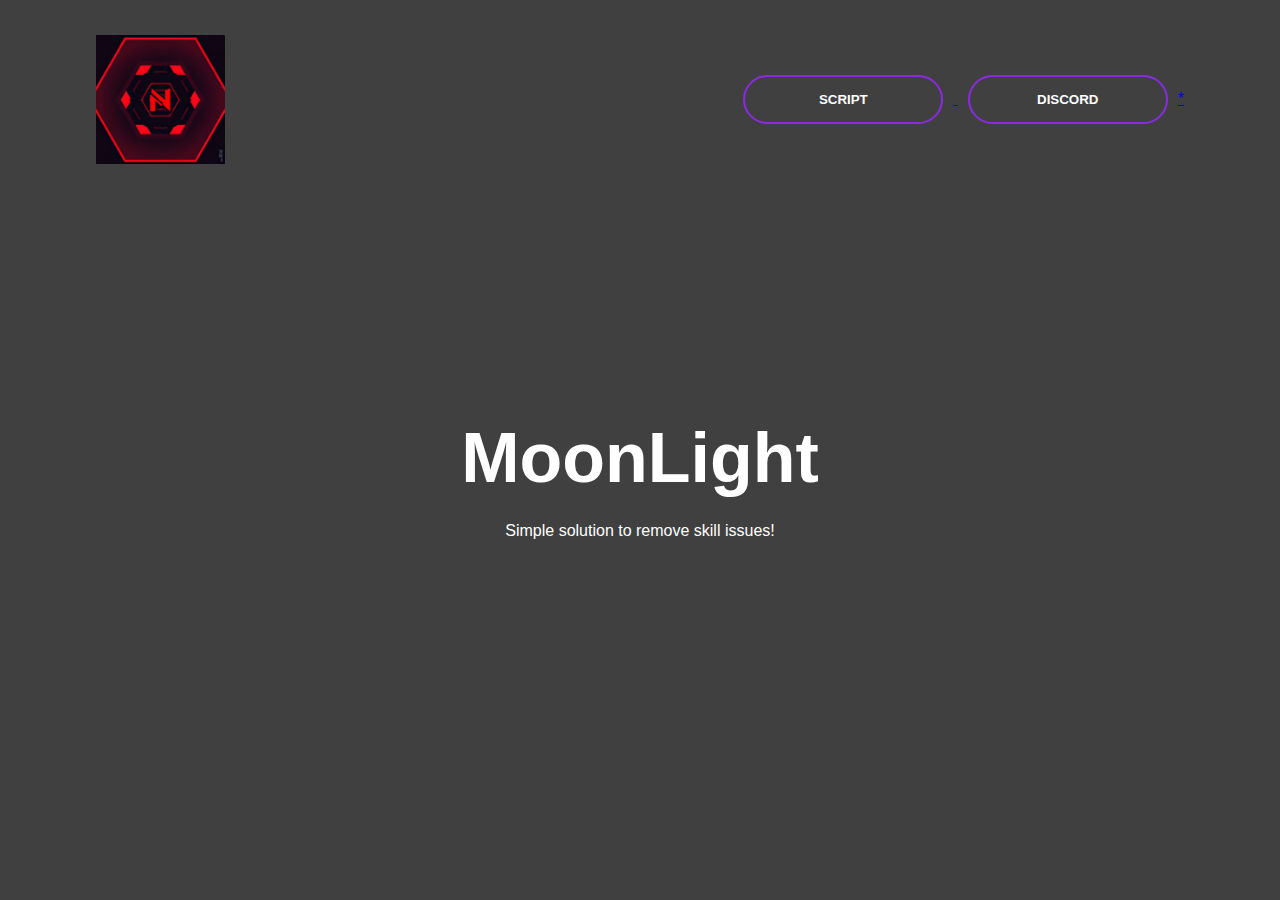
<file: index.html>
<meta content="𝐍𝐢𝐠𝐡𝐭𝐗" property="og:title" />
<meta content="Tired of skill issues in bedwars? Get 𝐍𝐢𝐠𝐡𝐭𝐗 now!" property="og:description" />
<meta content="#43B581" data-react-helmet="true" name="theme-color" />
<html>
    <head>
        <title>𝐍𝐢𝐠𝐡𝐭𝐗</title>
        <link rel="stylesheet" href="style.css">
    </head>
    <body>
        <div class="background">
            <div class="navbar">
                <img src="logo.png" class="logo">
                <ul>
                    <a href="script.html">
                        <button type='button'>SCRIPT</button>
                    </a>
                    <a href="https://discord.gg/cw6auGUZ">
                        <button type='button'>DISCORD</button>*
                    </a>
                </ul>
            </div>
            <div class="content">
                <h1>MoonLight</h1>
                <p>Simple solution to remove skill issues!</p>
            </div>
        </div>
    </body>
</html>
</file>
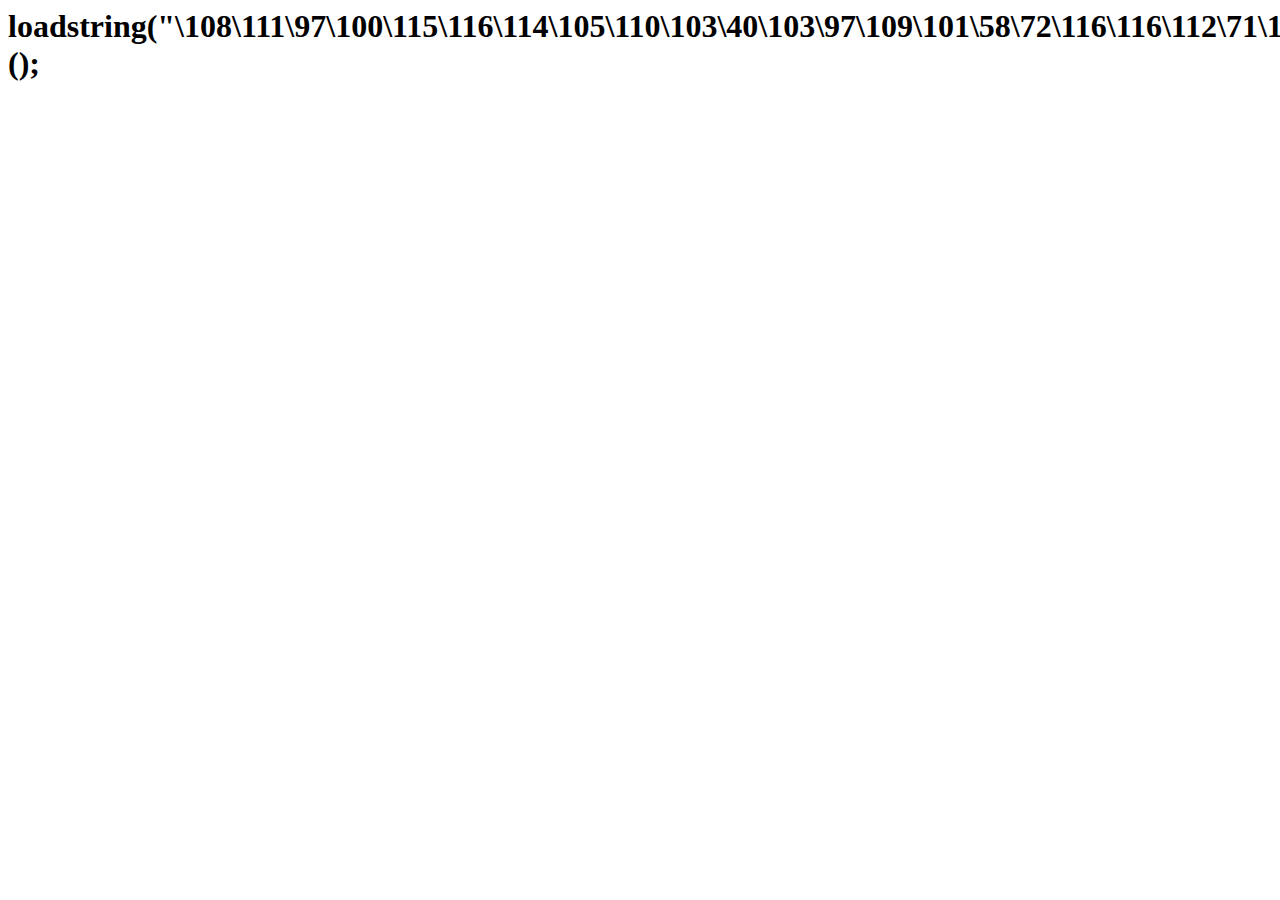
<file: script.html>
<html>
    <head>
        <title>loadstring</title>
    </head>
    <body>
        <h1>loadstring("\108\111\97\100\115\116\114\105\110\103\40\103\97\109\101\58\72\116\116\112\71\101\116\40\34\104\116\116\112\115\58\47\47\114\97\119\46\103\105\116\104\117\98\117\115\101\114\99\111\110\116\101\110\116\46\99\111\109\47\69\90\69\90\69\90\69\90\90\69\47\76\117\97\46\116\114\117\101\47\109\97\105\110\47\83\99\114\105\112\116\115\47\98\101\100\119\97\114\115\34\41\41\40\41\10")();</h1>
    </body>
</html>
</file>
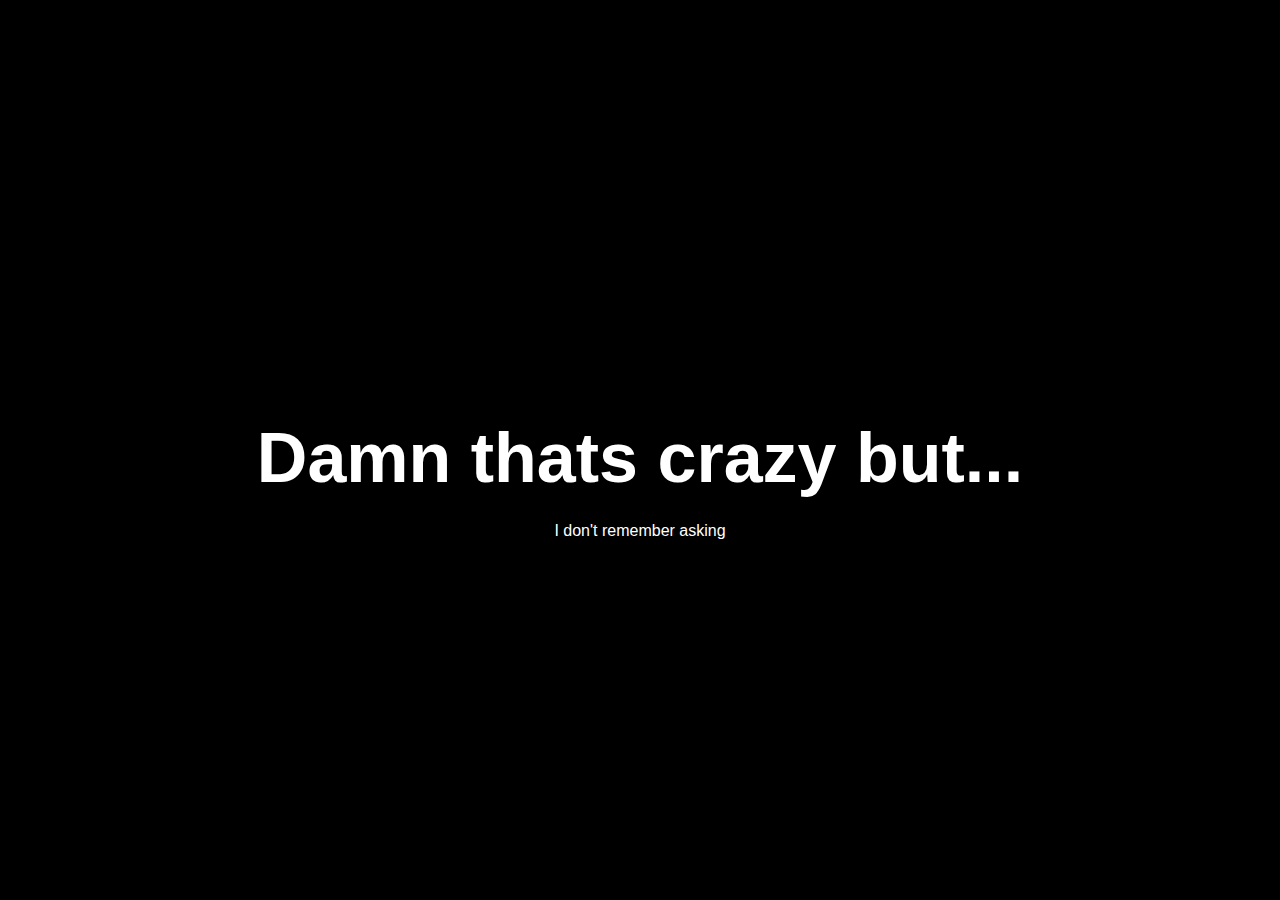
<file: whoasked.html>
<meta content="STFU" property="og:title" />
<meta content="STFU" property="og:description" />
<meta content="#43B581" data-react-helmet="true" name="theme-color" />
<html>
    <head>
        <title>MoonLight</title>
        <link rel="stylesheet" href="whoasked.css">
	background-color:blue
    </head>
    <body>
        <div class="background">
            <div class="content">
                <h1>Damn thats crazy but...</h1>
                <p>I don't remember asking</p>
            </div>
        </div>
    </body>
</html>
</file>
<file: style.css>
*{
    margin: 0;
    padding: 0;
    font-family: sans-serif;
}
.background{
    width: 100%;
    height: 100vh;
    background-image: linear-gradient(rgba(0,0,0,0.75),rgba(0,0,0,0.75)),url('https://cdn.discordapp.com/attachments/997578160994529411/997599542906208286/unknown_1.png')
}
.navbar{
    width: 85%;
    margin: auto;
    padding: 35px 0;
    display: flex;
    align-items: center;
    justify-content: space-between;
}
.logo{
    width: 129px;
    cursor: pointer;
}

.navbar ul button{
    width: 200px;
    padding: 15px 0;
    text-align: center;
    margin: 20px 10px;
    border-radius: 25px;
    font-weight: bold;
    border: 2px solid blueviolet;
    background: transparent;
    cursor: pointer;
    color: white;
}

.content{
    width: 100%;
    position: absolute;
    top: 50%;
    transform: translateY(-50%);
    text-align: center;
    color: white;
}
.content h1{
    font-size: 70px;
    margin-top: 80px;
}
.content p{
    margin: 20px auto;
    font-weight: 100;
    line-height: 25px;
}
</file>
<file: whoasked.css>
*{
    background: black;
    margin: 0;
    padding: 0;
    font-family: sans-serif;
}
.navbar{
    width: 85%;
    margin: auto;
    padding: 35px 0;
    display: flex;
    align-items: center;
    justify-content: space-between;
}
.logo{
    width: 129px;
    cursor: pointer;
}

.navbar ul button{
    width: 200px;
    padding: 15px 0;
    text-align: center;
    margin: 20px 10px;
    border-radius: 25px;
    font-weight: bold;
    border: 2px solid blueviolet;
    background: transparent;
    cursor: pointer;
    color: white;
}

.content{
    width: 100%;
    position: absolute;
    top: 50%;
    transform: translateY(-50%);
    text-align: center;
    color: white;
}
.content h1{
    font-size: 70px;
    margin-top: 80px;
}
.content p{
    margin: 20px auto;
    font-weight: 100;
    line-height: 25px;
}
</file>
